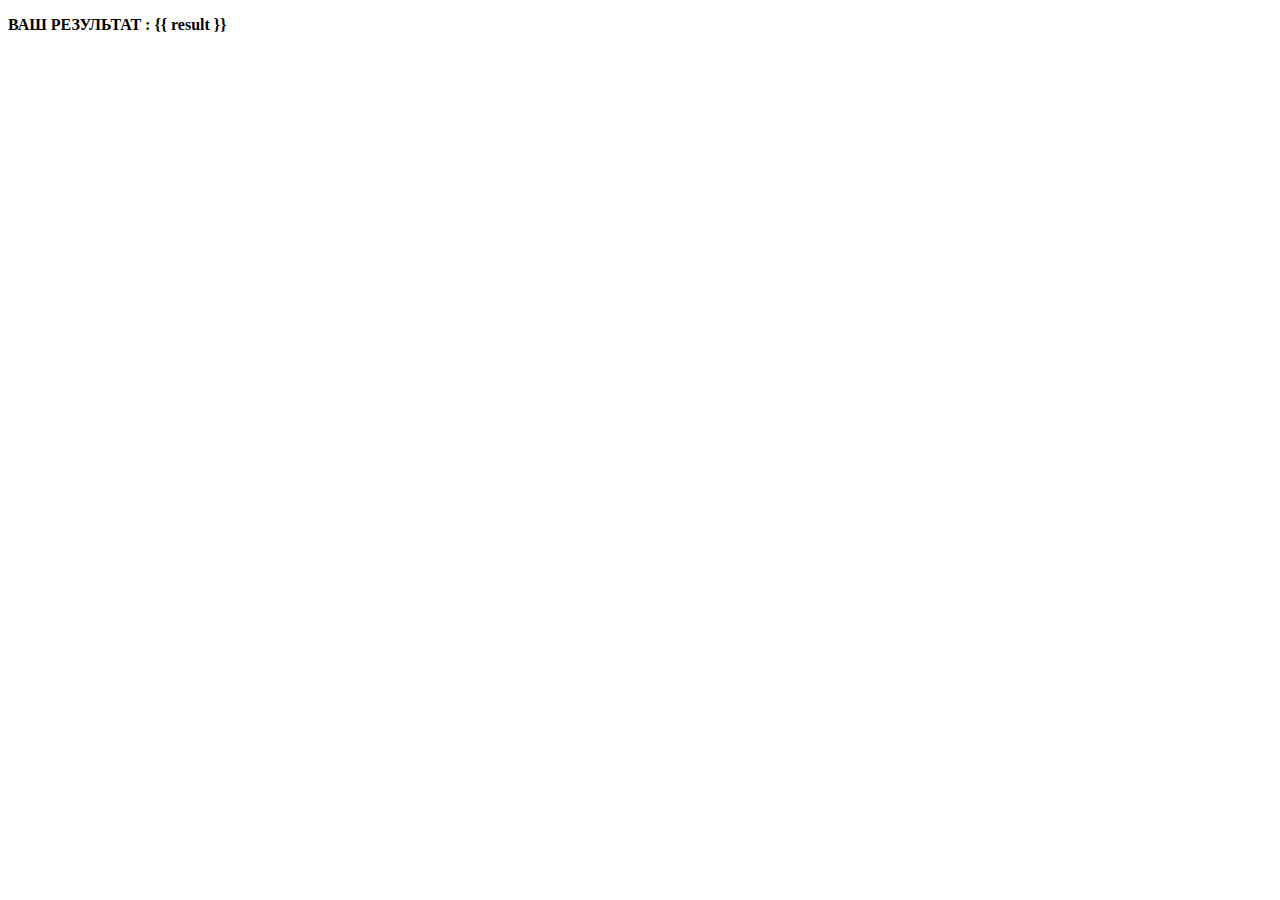
<file: Tester/templates/check.html>
﻿<!DOCTYPE html>

<html lang="en" xmlns="http://www.w3.org/1999/xhtml">
<head>
    <meta charset="utf-8" />
    <title></title>
</head>
<body>
    <p>
       <b>
           <h>ВАШ РЕЗУЛЬТАТ : {{ result }}</h>
       </b>
    </p>
</body>
</html>
</file>
